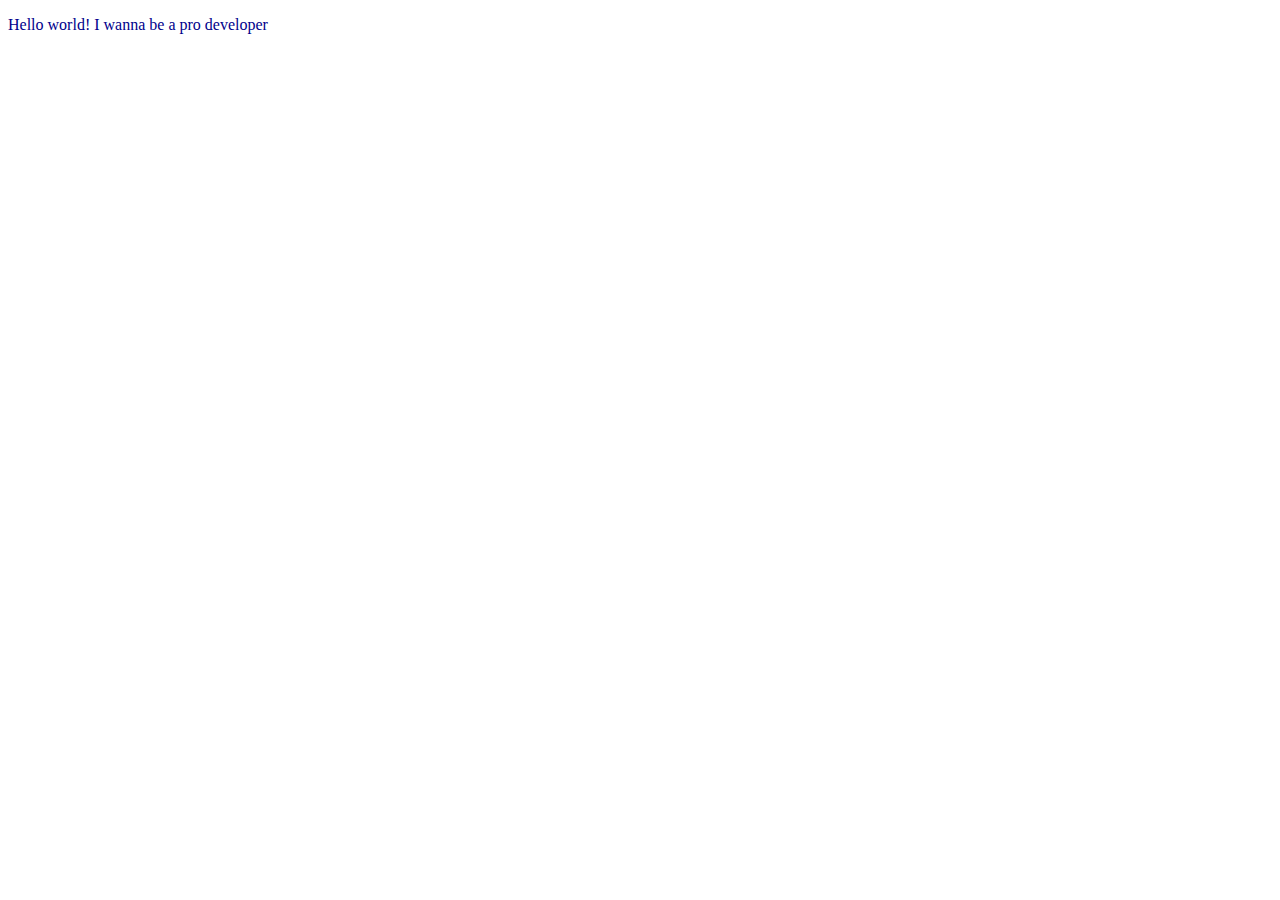
<file: tilapia.html>
<!DOCTYPE html>
<html lang="en">
<head>
    <meta charset="UTF-8">
    <meta name="viewport" content="width=device-width, initial-scale=1.0">
    <title>Pratica 1</title>
</head>
<body>
    <p style="color: darkblue">Hello world! I wanna be a pro developer</p>
</body>
</html>
</file>
